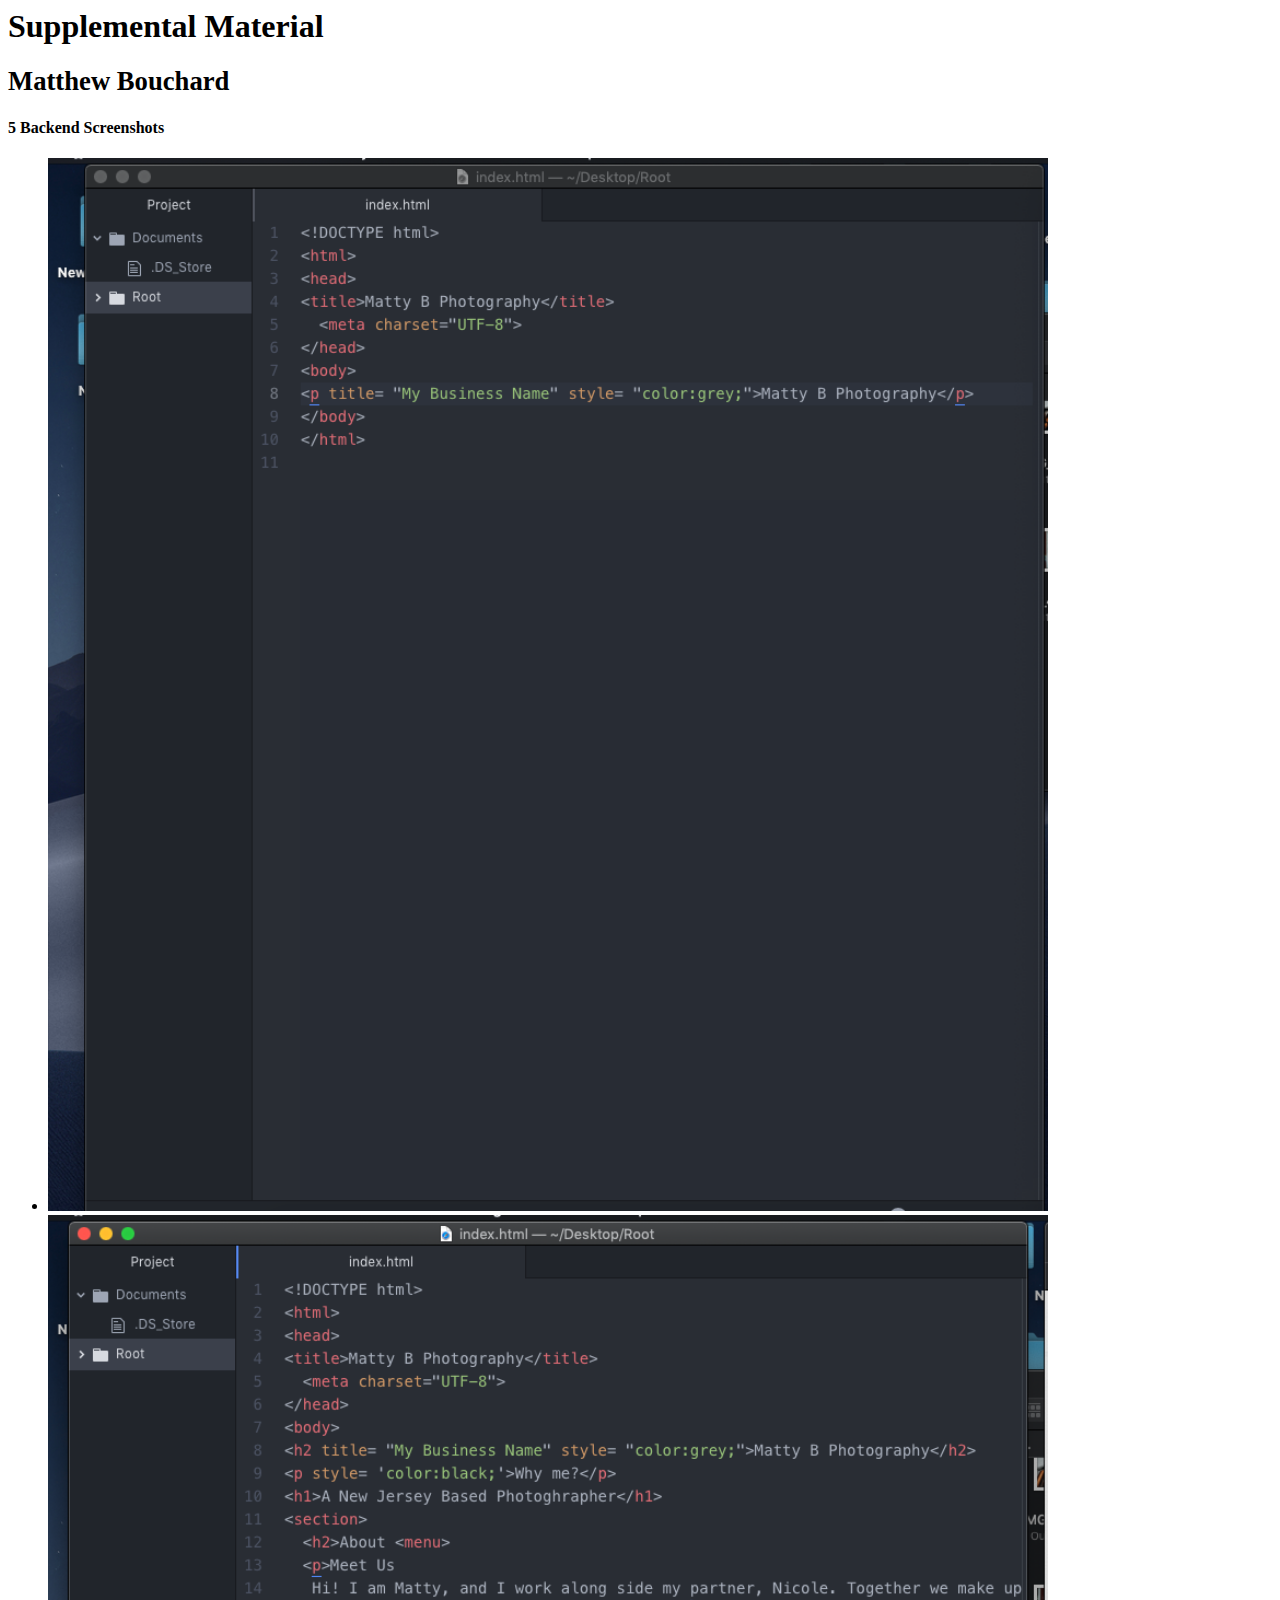
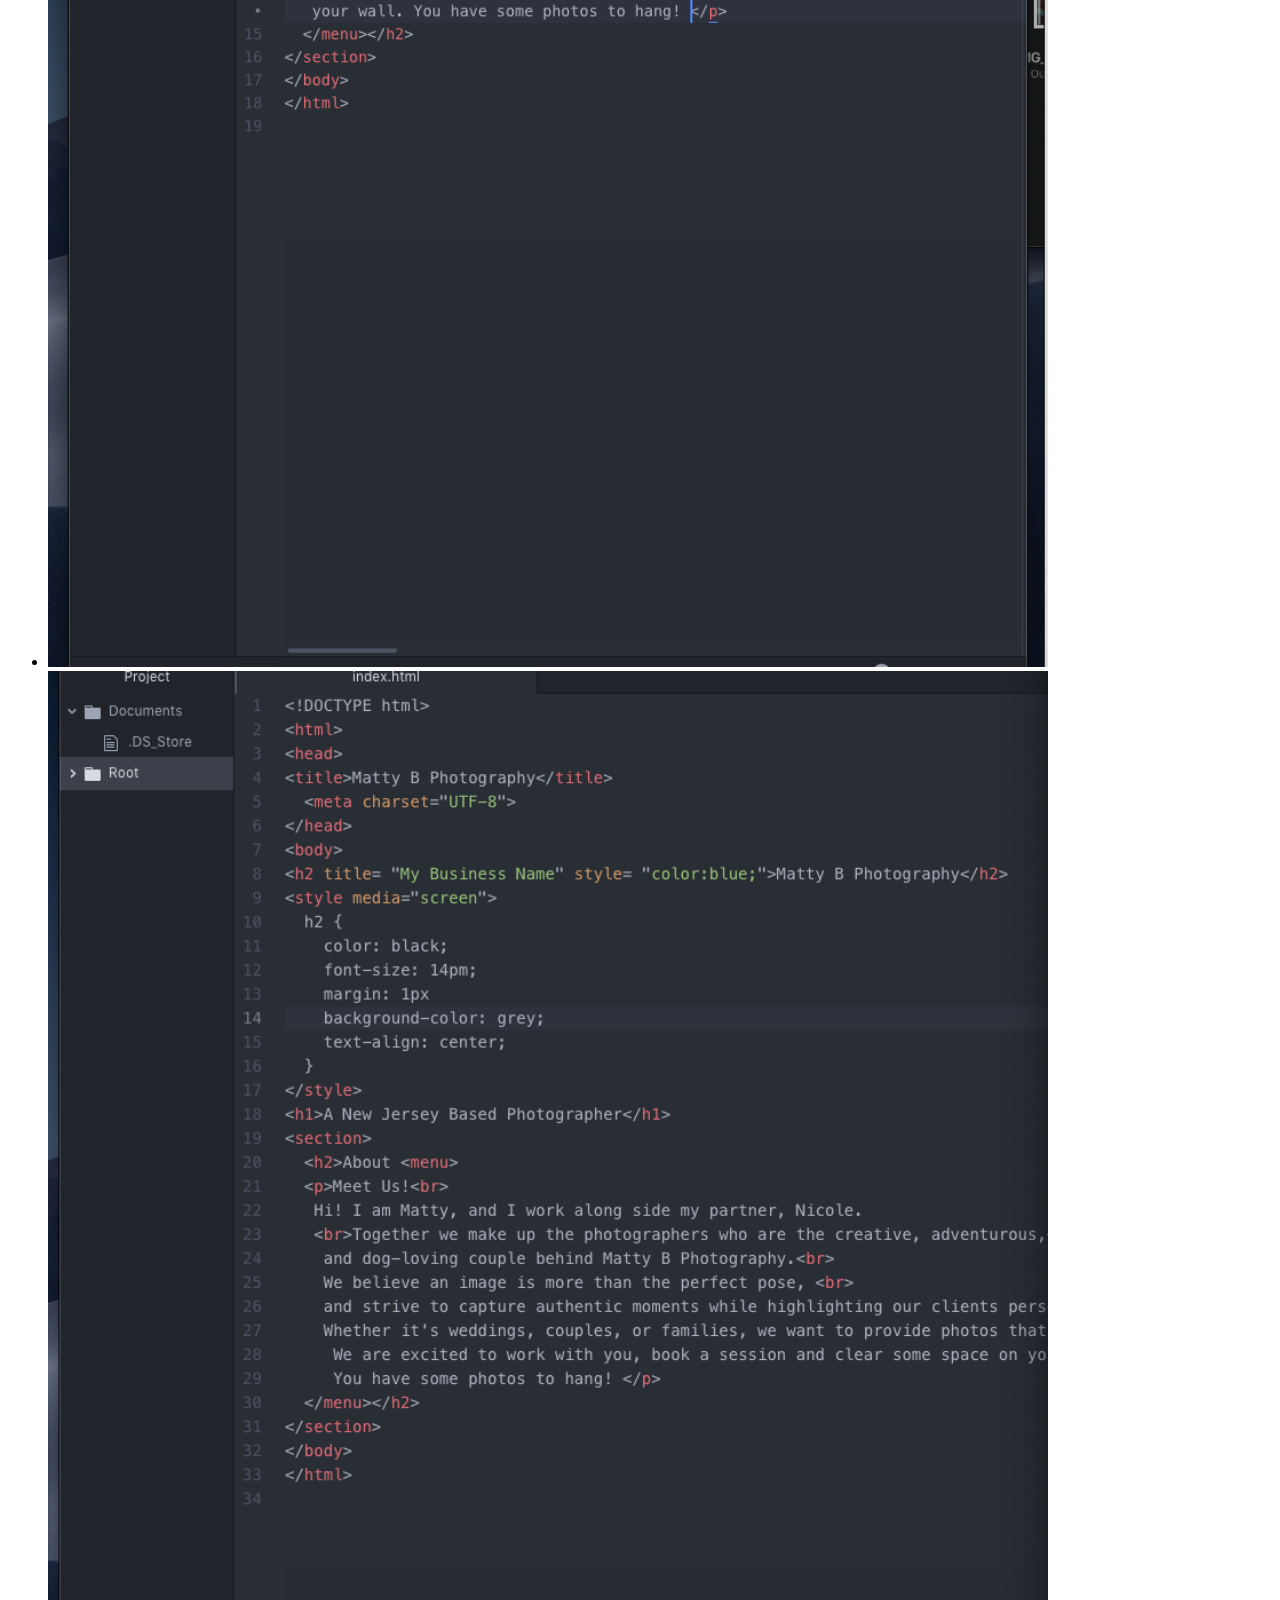
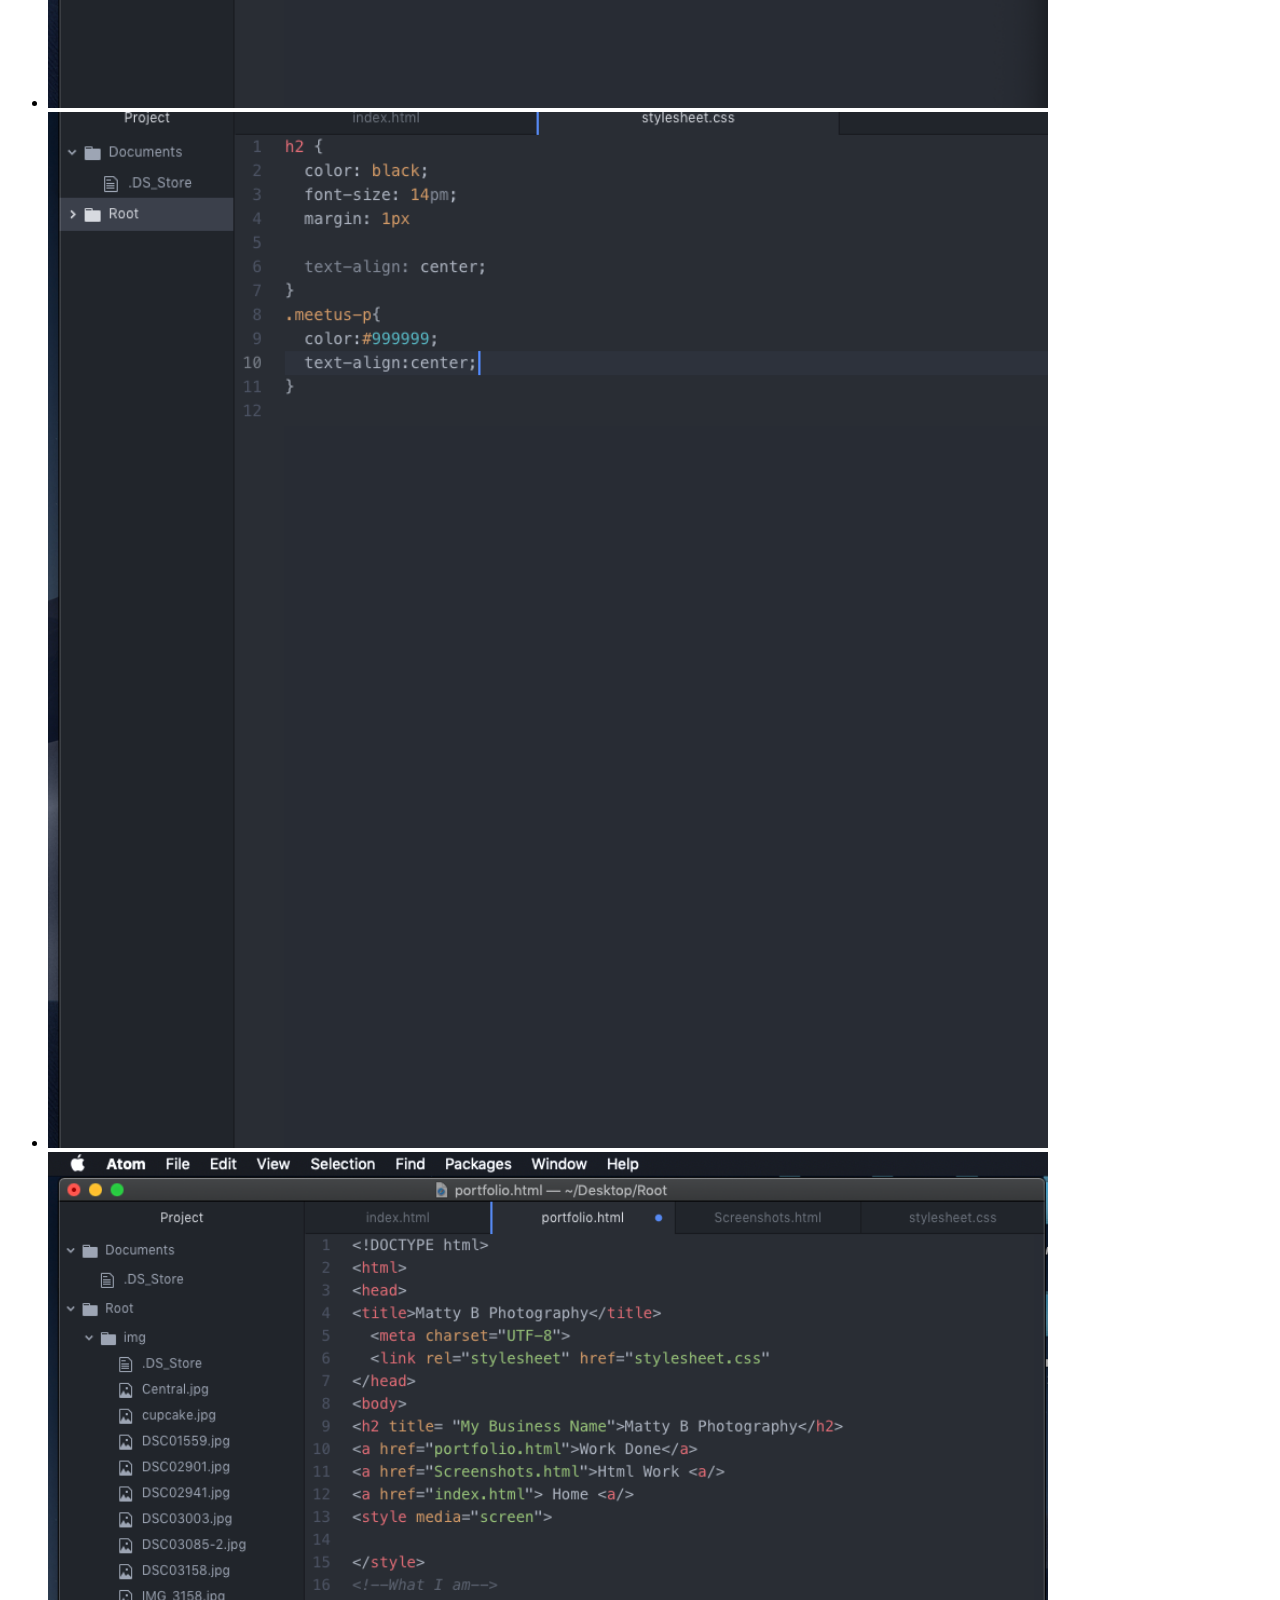
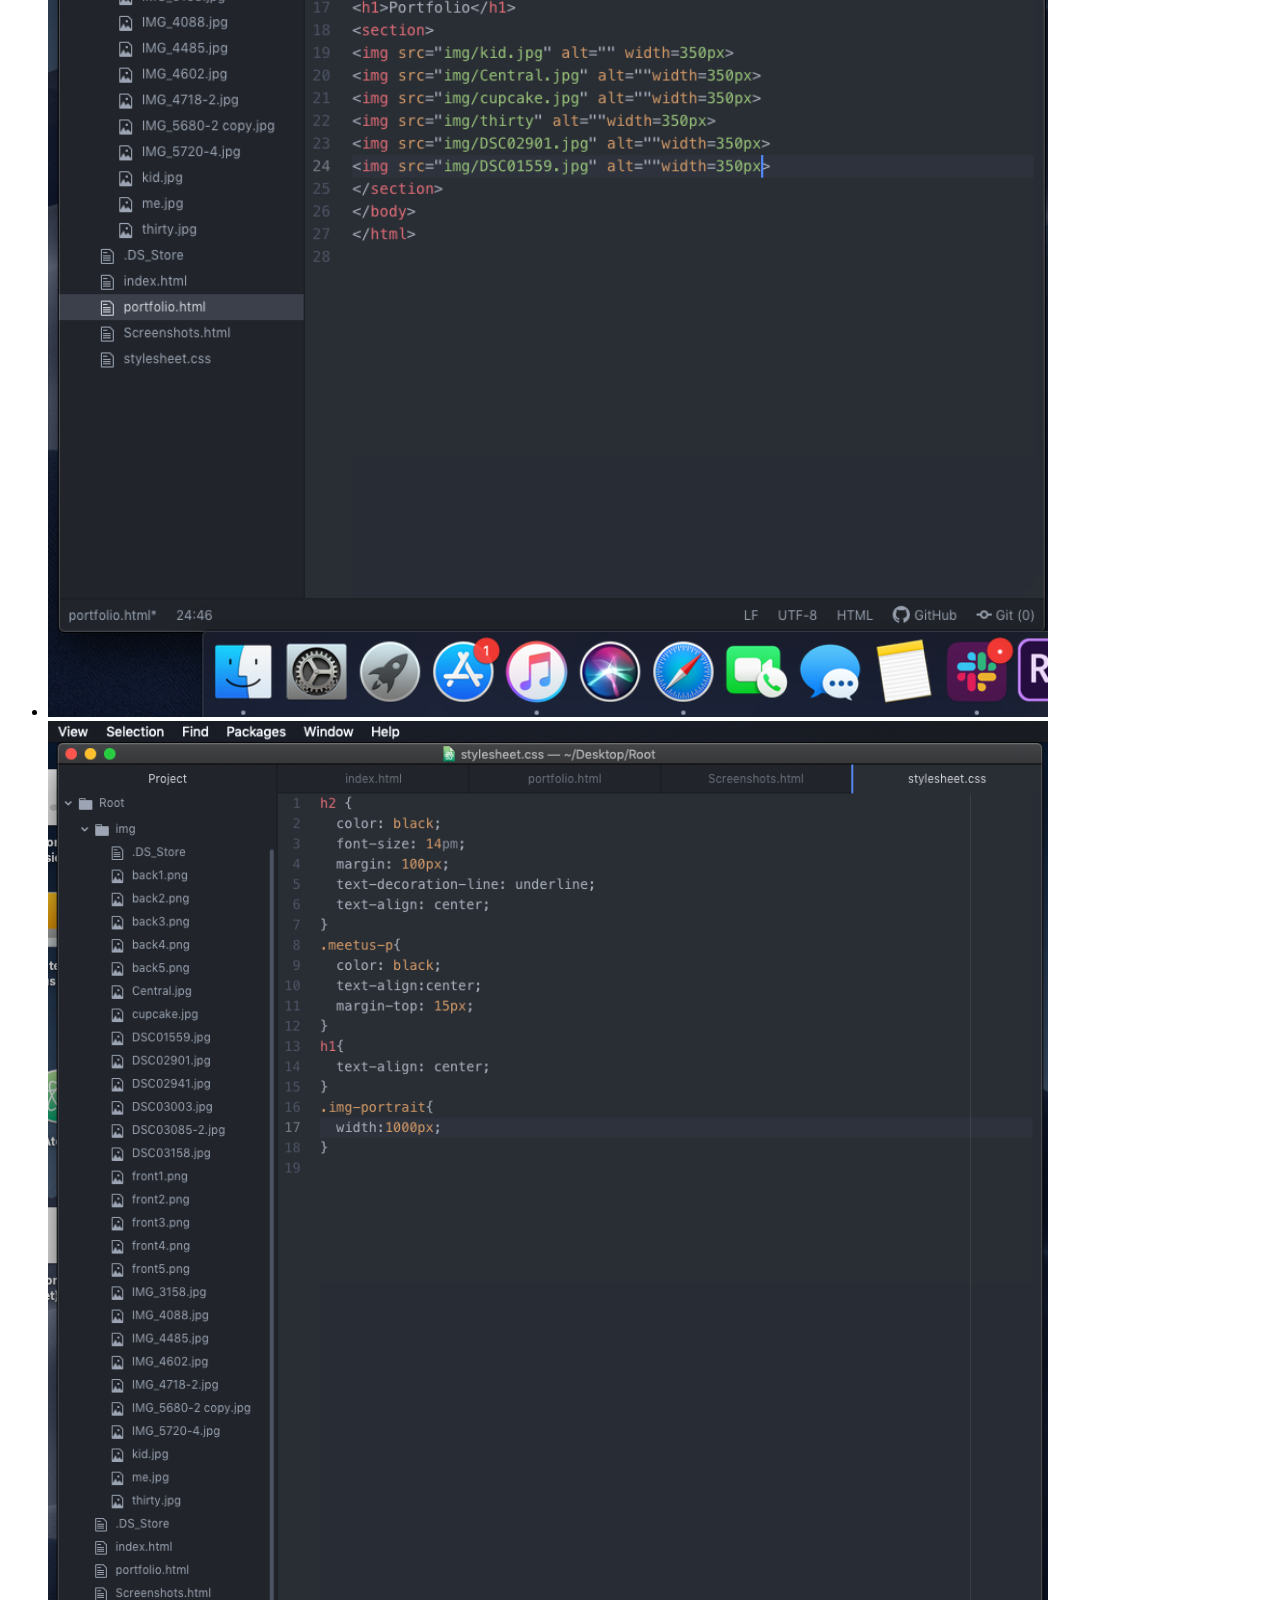
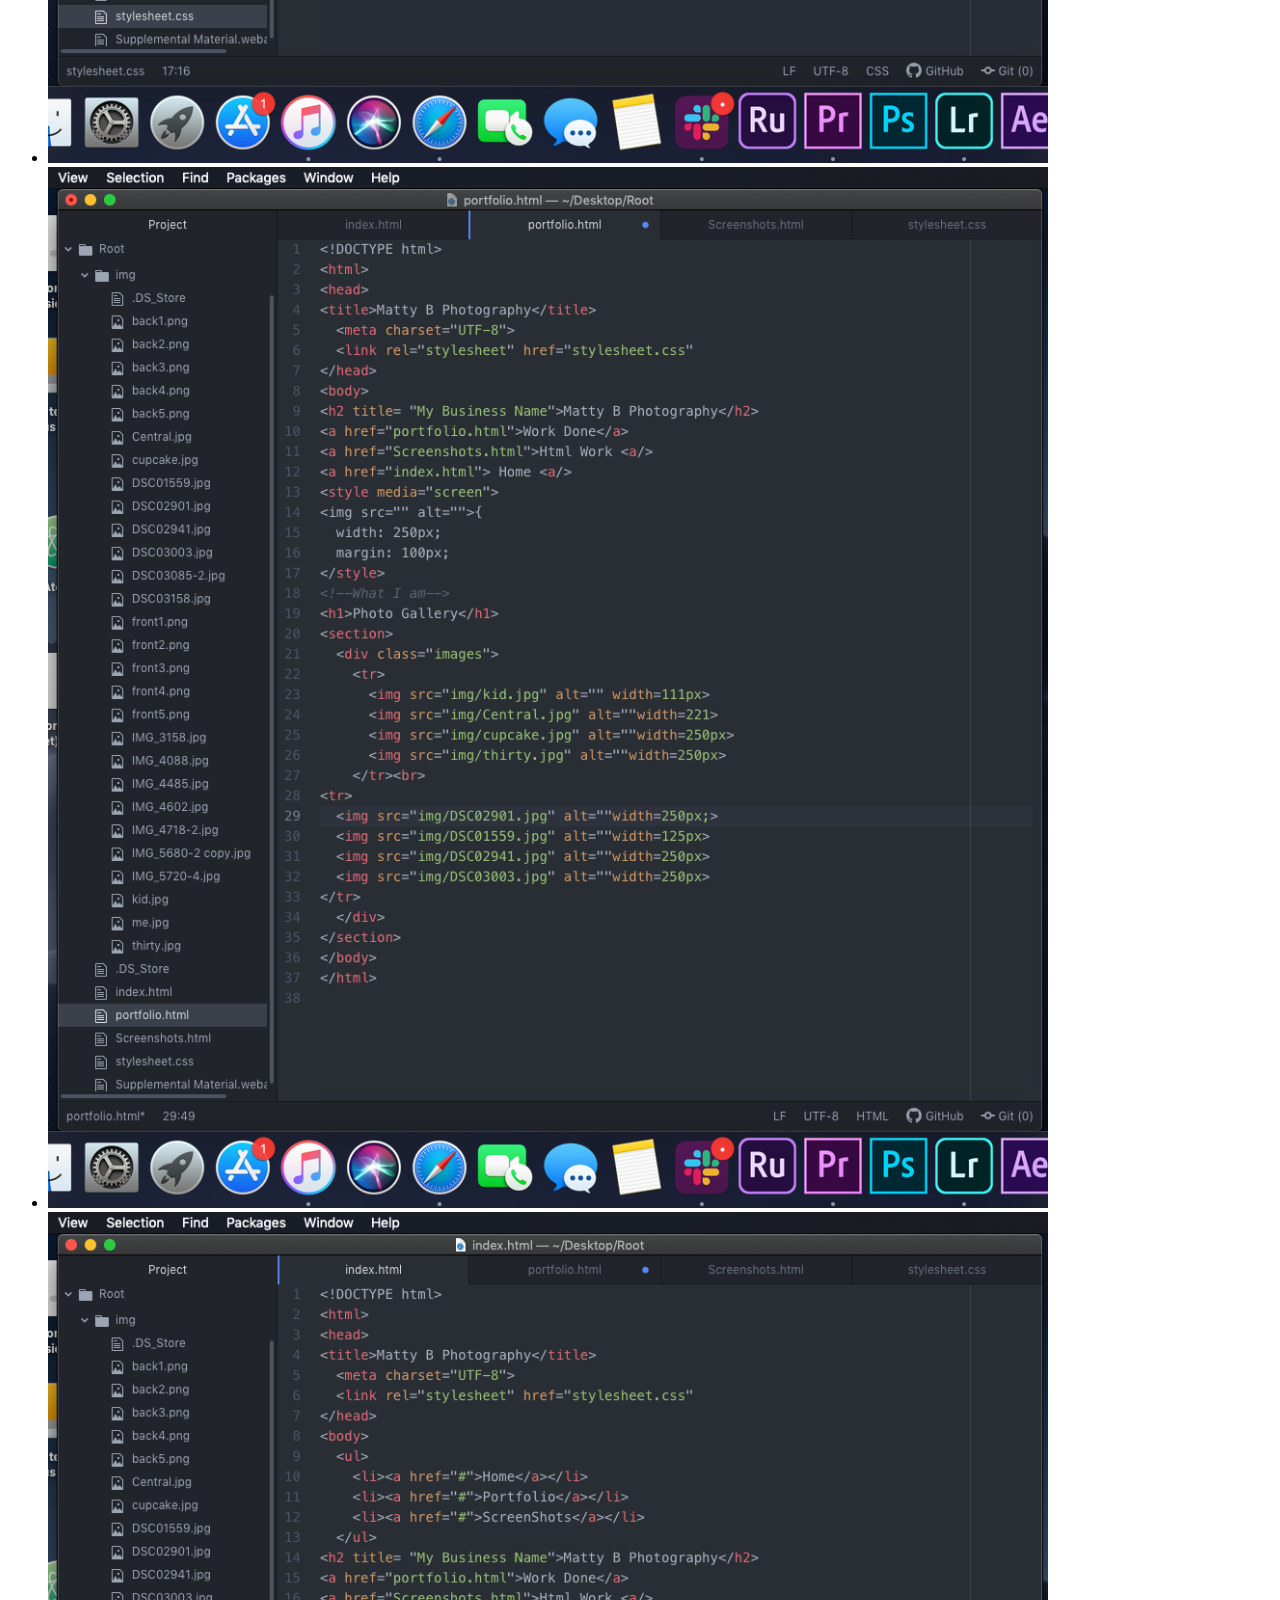
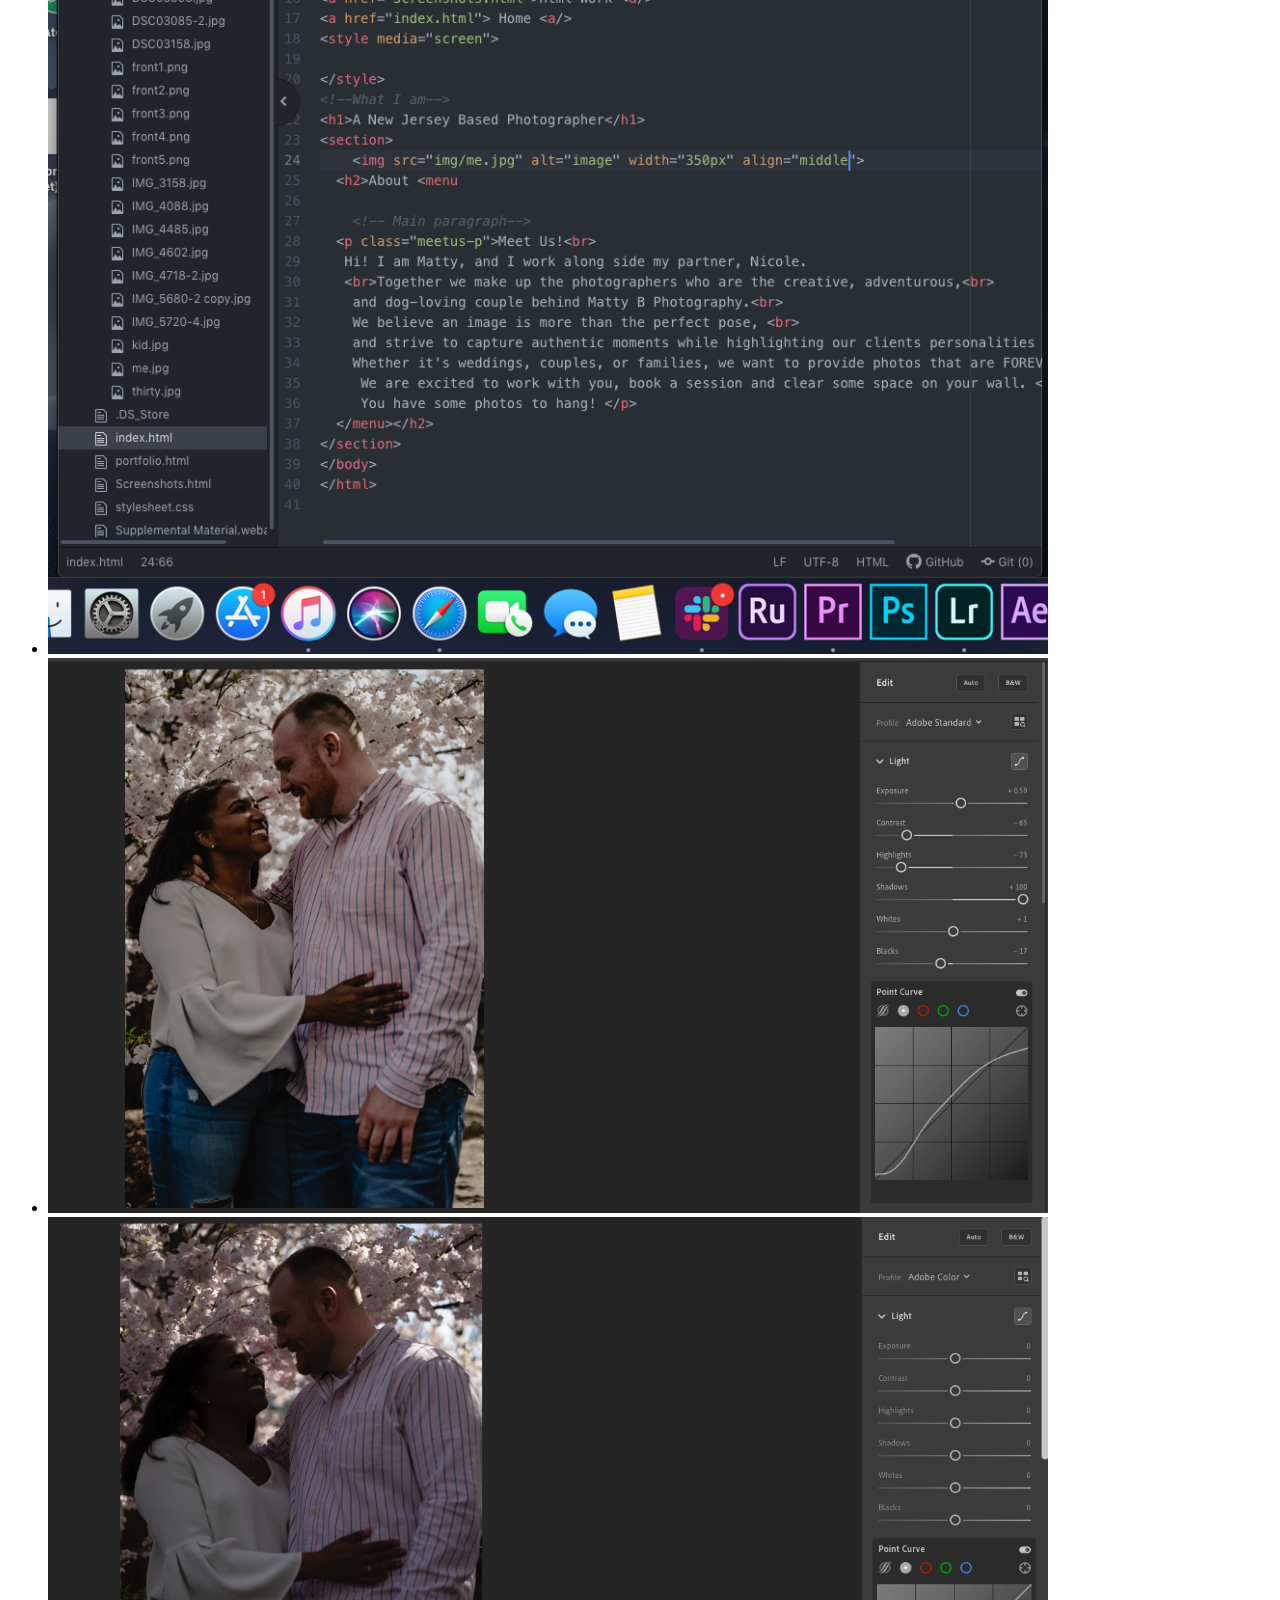
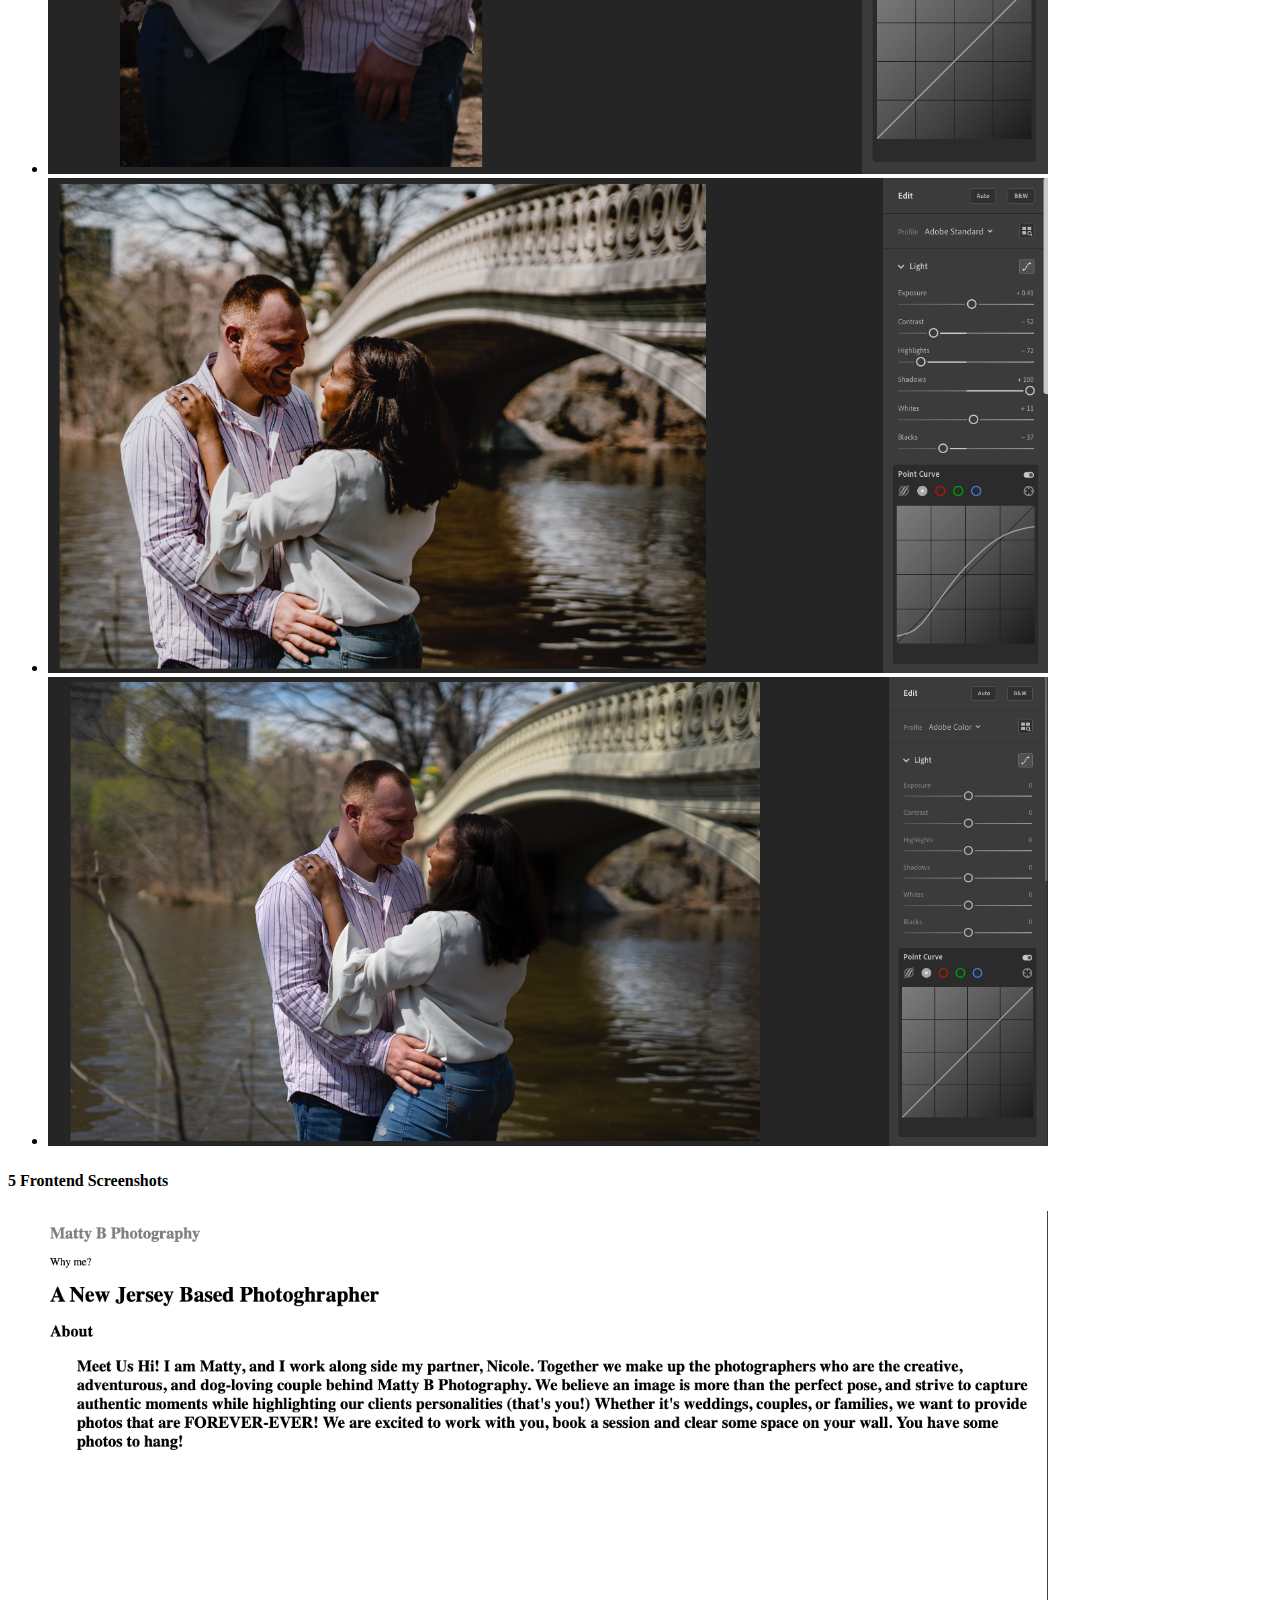
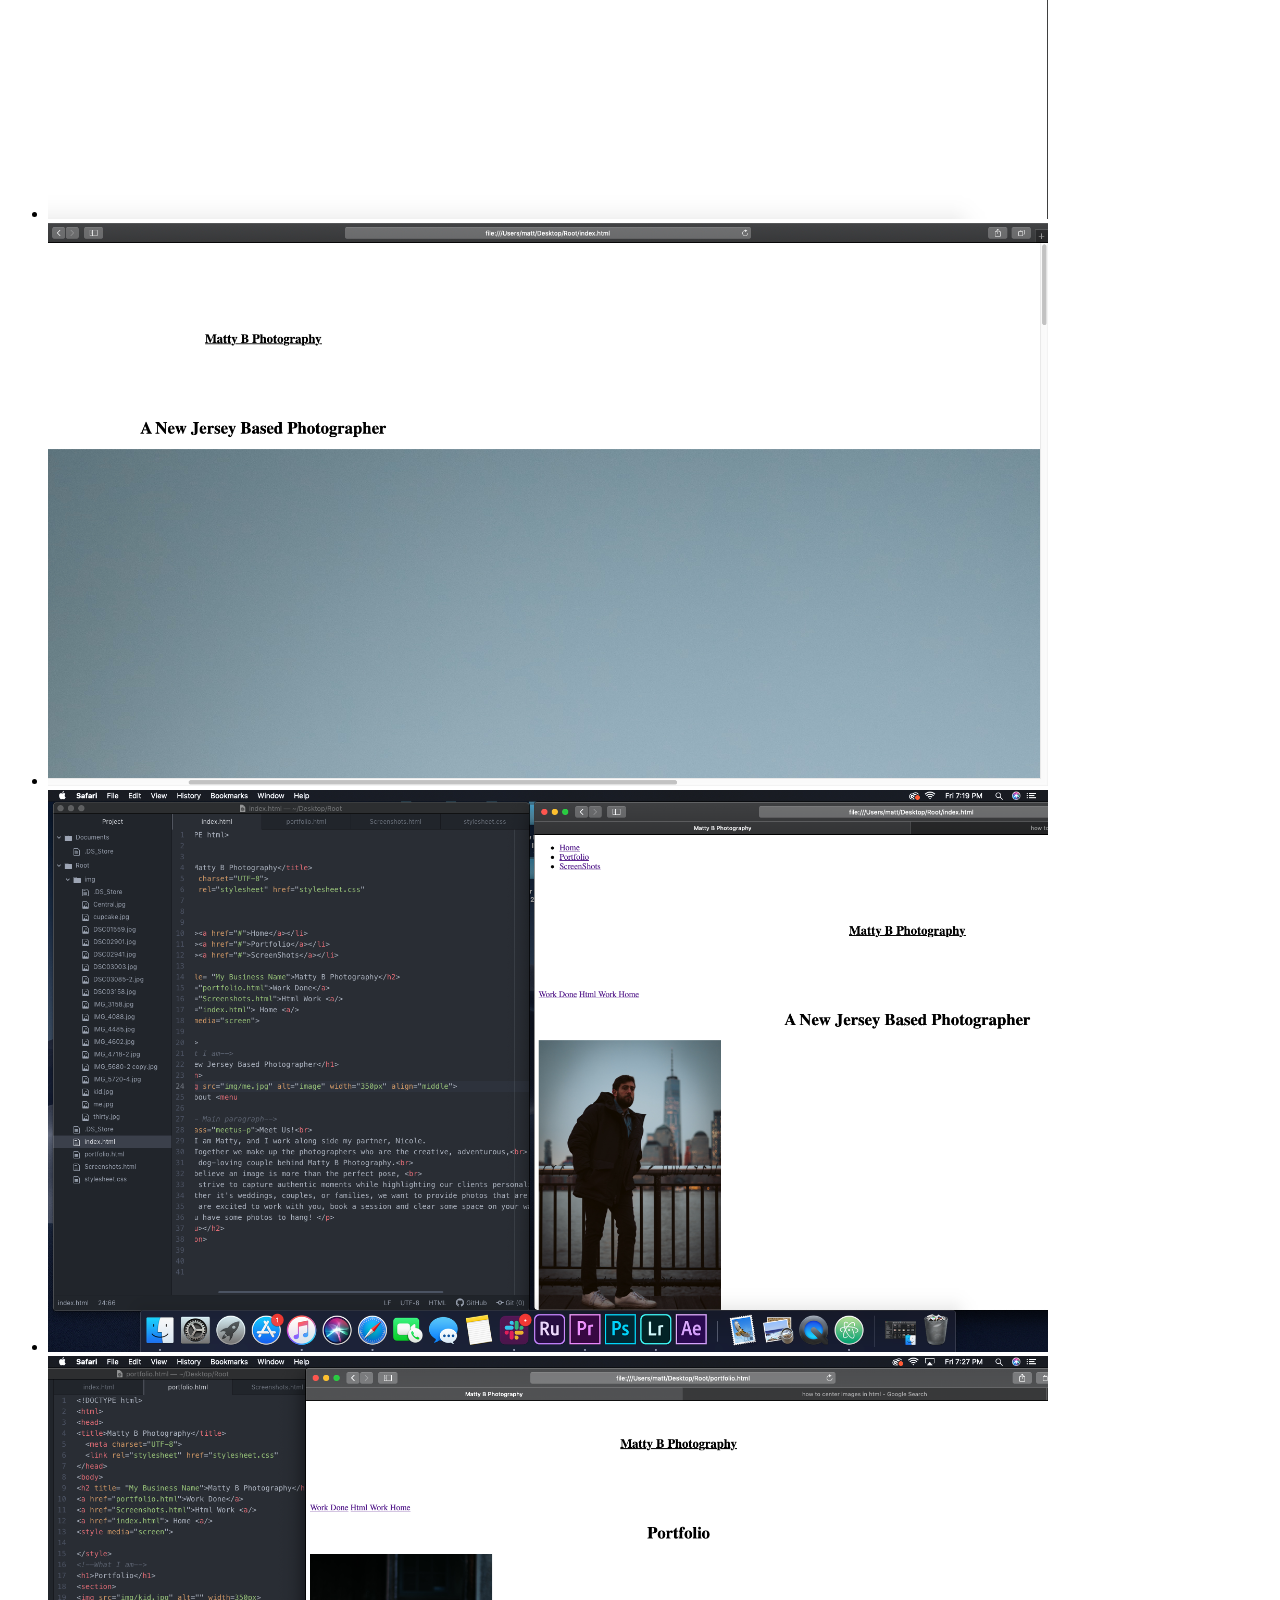
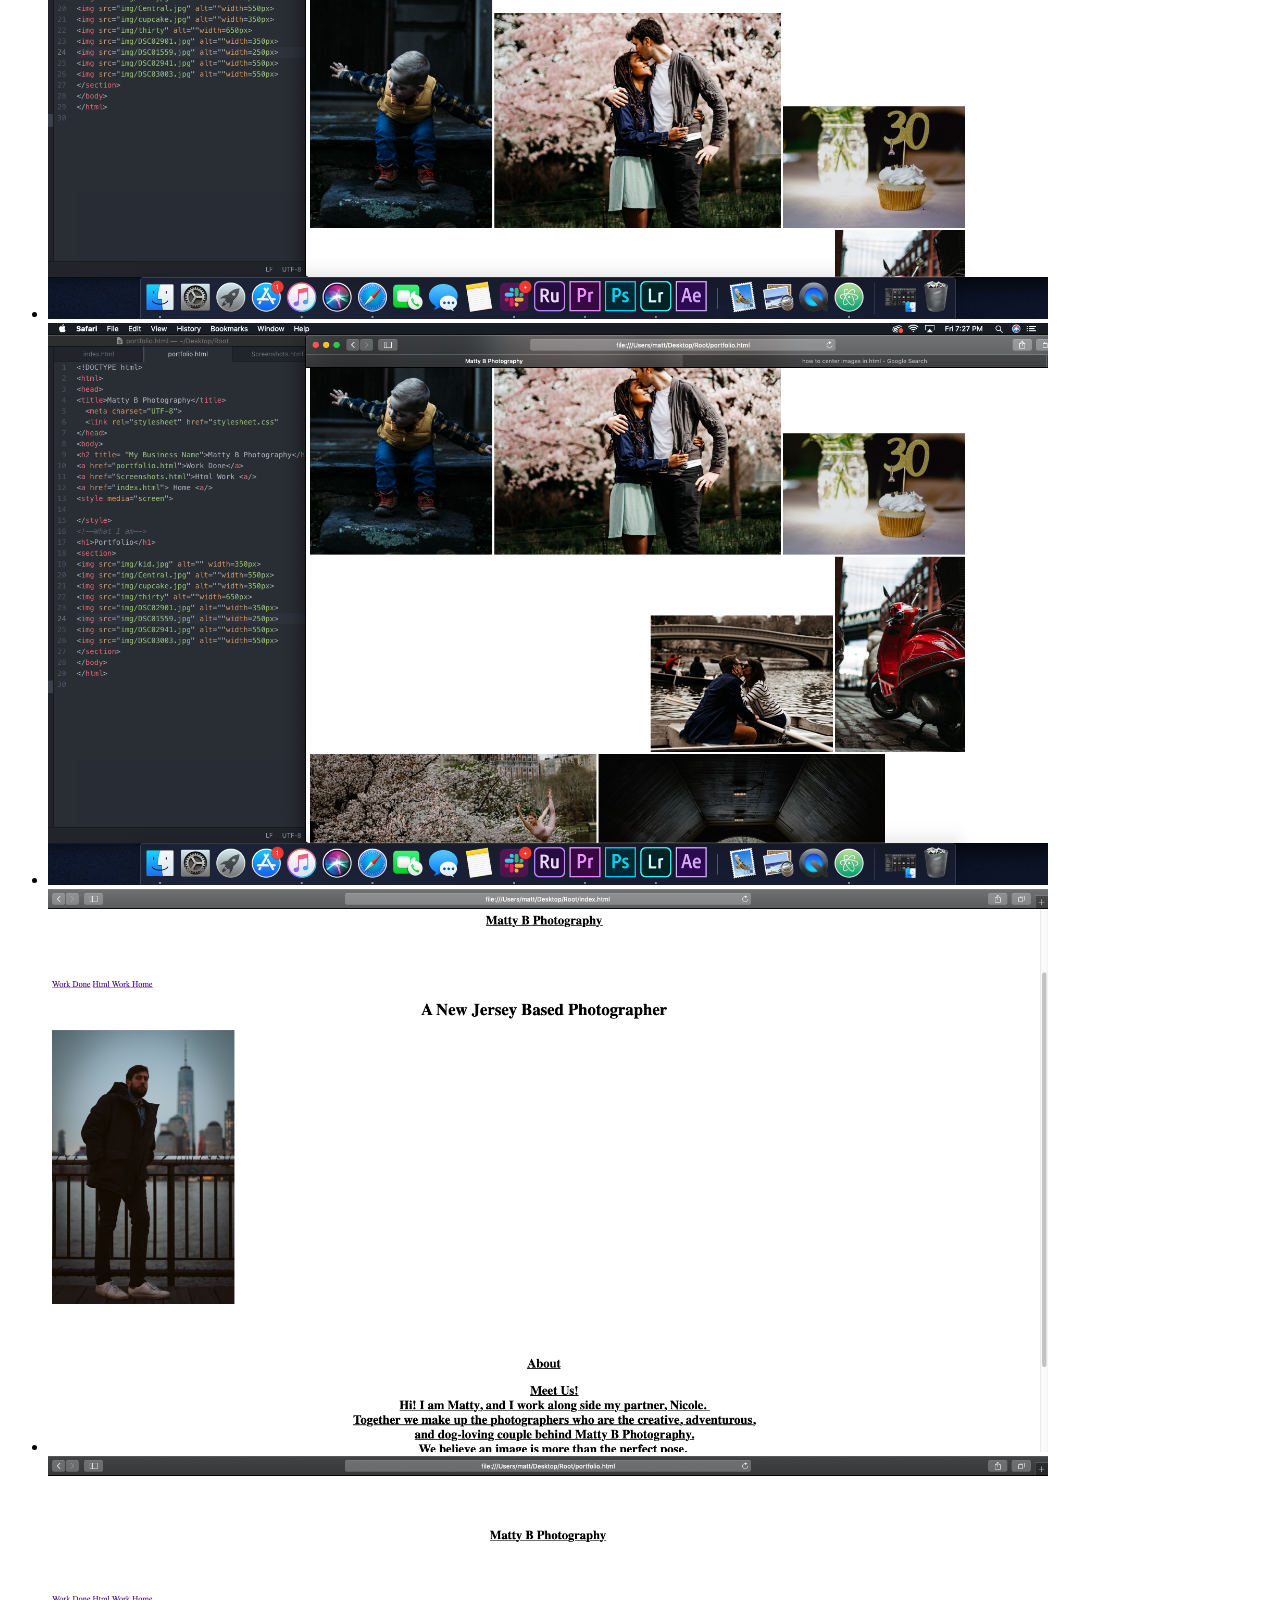
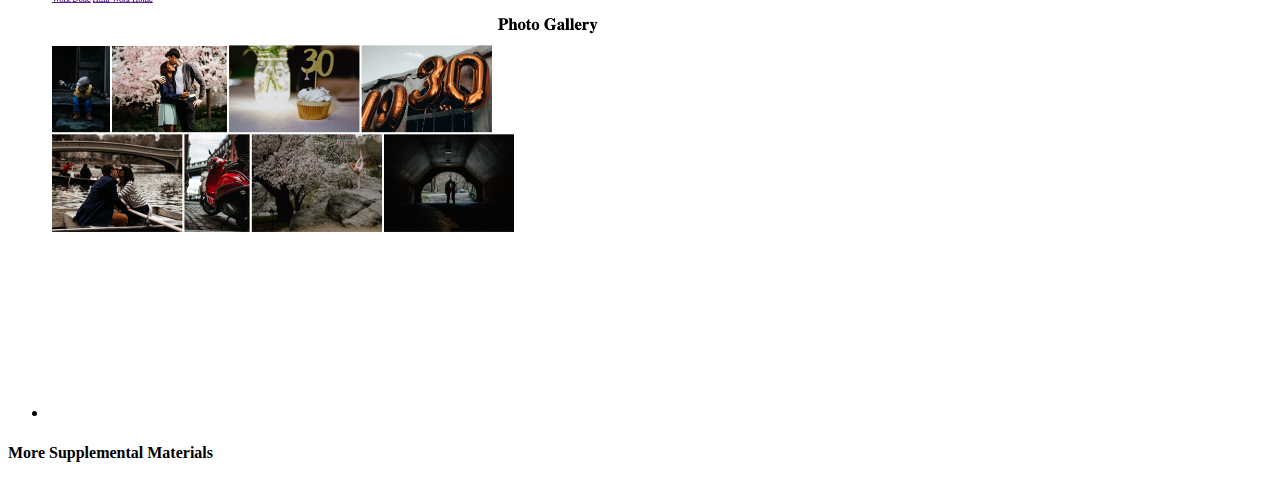
<file: Screenshots.html>
<meta charset="utf-8">
<title>Supplemental Material</title>
</head>
<body>
<h1>Supplemental Material</h1>
<h1><small>Matthew Bouchard</small></h1>
<h4>5 Backend Screenshots</h4>
<ul>
  <li><img src="img/back1.png"width=1000px></li>
  <li><img src="img/back2.png"width=1000px></li>
  <li><img src="img/back3.png"width=1000px></li>
  <li><img src="img/back4.png"width=1000px></li>
  <li><img src="img/back5.png"width=1000px></li>
  <li><img src="img/finished1.png"width=1000px></li>
  <li><img src="img/finished2.png"width=1000px></li>
  <li><img src="img/finished3.png"width=1000px></li>
  <li><img src="img/pr1.png"width=1000px></li>
  <li><img src="img/pr2.png"width=1000px></li>
  <li><img src="img/pr3.png"width=1000px></li>
  <li><img src="img/pr4.png"width=1000px></li>
</ul>
<h4>5 Frontend Screenshots</h4>
<ul>
  <li><img src="img/front1.png"width=1000px></li>
  <li><img src="img/front2.png"width=1000px></li>
  <li><img src="img/front3.png"width=1000px></li>
  <li><img src="img/front4.png"width=1000px></li>
  <li><img src="img/front5.png"width=1000px></li>
  <li><img src="img/finished4.png"width=1000px></li>
  <li><img src="img/finished5.png"width=1000px></li>
</ul>
<h4>More Supplemental Materials</h4>
</file>
